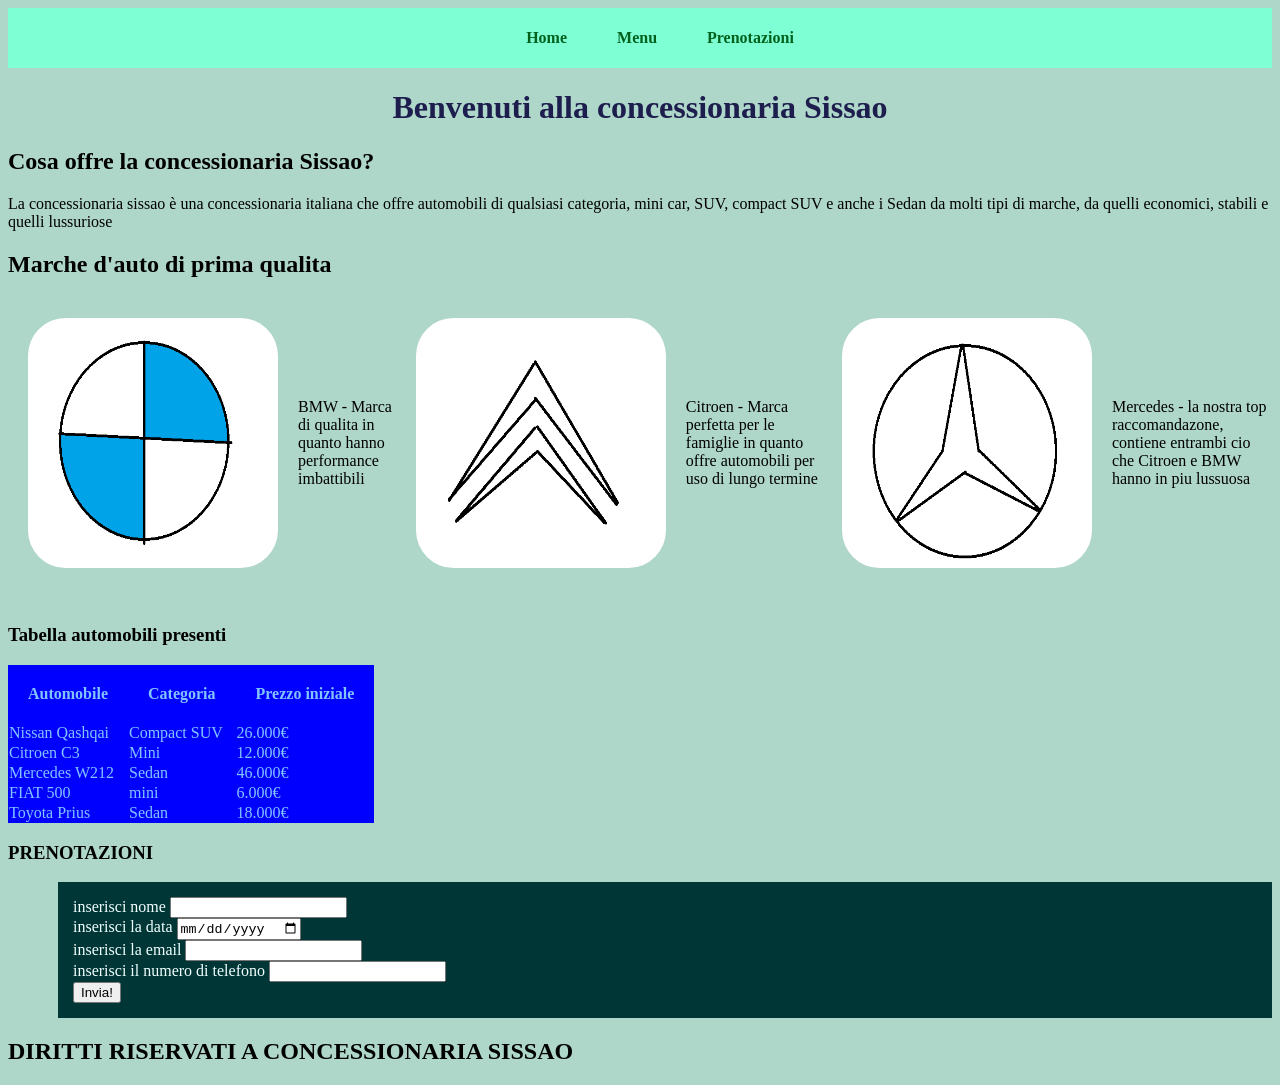
<file: index.html>
<!DOCTYPE html>
<html lang="en">
<head>
    <meta charset="UTF-8">
    <meta name="viewport" content="width=device-width, initial-scale=1.0">
    <title>Concessionaria Sissao</title>
    <link rel="stylesheet" href="css/style.css">
</head>
<body>
    <header>
        <nav>
            <ul class="navBar">
                <li>
                    <a href="index.html"><strong>Home</strong></a>
                </li>
                <li>
                    <a href="menu.html"><strong>Menu</strong></a>
                </li>
                <li>
                    <a href="prenota.html"><strong>Prenotazioni</strong></a>
                </li>
            </ul>
        </nav>
    </header>
    <main>
        <h1>Benvenuti alla concessionaria Sissao</h1>
        <h2>Cosa offre la concessionaria Sissao?</h2>
        <p>La concessionaria sissao è una concessionaria italiana che offre automobili di qualsiasi categoria, mini car, SUV, compact SUV e anche i Sedan da molti tipi di marche, da quelli economici, stabili e quelli lussuriose</p>
        <h2>Marche d'auto di prima qualita</h2>

        <div class="separazione">
        <img src="img/bmw.png" alt="bmw logo">
        <p>BMW - Marca di qualita in quanto hanno performance imbattibili</p>
        <img src="img/citroen.png" alt="citroen logo">
        <p>Citroen - Marca perfetta per le famiglie in quanto offre automobili per uso di lungo termine</p>
        <img src="img/mercedes.png" alt="mercedes logo">
        <p>Mercedes - la nostra top raccomandazone, contiene entrambi cio che Citroen e BMW hanno in piu lussuosa</p>
        </div>
        <br>

        <h3>Tabella automobili presenti</h3>

        <table>
            <thead>
                <th>
                    Automobile
                </th>
                <th>
                    Categoria
                </th>
                <th>
                    Prezzo iniziale
                </th>
            </thead>
            <tbody>
                <tr>
                    <td>
                        Nissan Qashqai
                    </td>
                    <td>
                        Compact SUV
                    </td>
                    <td>
                        26.000€
                    </td>
                </tr>
                <tr>
                    <td>
                        Citroen C3
                    </td>
                    <td>
                        Mini
                    </td>
                    <td>
                        12.000€
                    </td>
                </tr>
                <tr>
                    <td>
                        Mercedes W212
                    </td>
                    <td>
                        Sedan
                    </td>
                    <td>
                        46.000€
                    </td>
                </tr>
                <tr>
                    <td>
                        FIAT 500
                    </td>
                    <td>
                        mini
                    </td>
                    <td>
                        6.000€
                    </td>
                </tr>
                <tr>
                    <td>
                        Toyota Prius
                    </td>
                    <td>
                        Sedan
                    </td>
                    <td>
                        18.000€
                    </td>
                </tr>
            </tbody>
        </table>

        <h3><strong>PRENOTAZIONI</strong></h3>
        <form prenotazioni>
            <label id="nome">inserisci nome</label>
            <input type="text" id="nome">
            <br>
            <label>inserisci la data</label>
            <input type="date">
            <br>
            <label>inserisci la email</label>
            <input type="email">
            <br>
            <label>inserisci il  numero di telefono</label>
            <input type="number">
            <br>
            <button>Invia!</button>
        </form>
    </main>
    <footer>
        <h2>DIRITTI RISERVATI A CONCESSIONARIA SISSAO</h2>
    </footer>
</body>
</html>
</file>
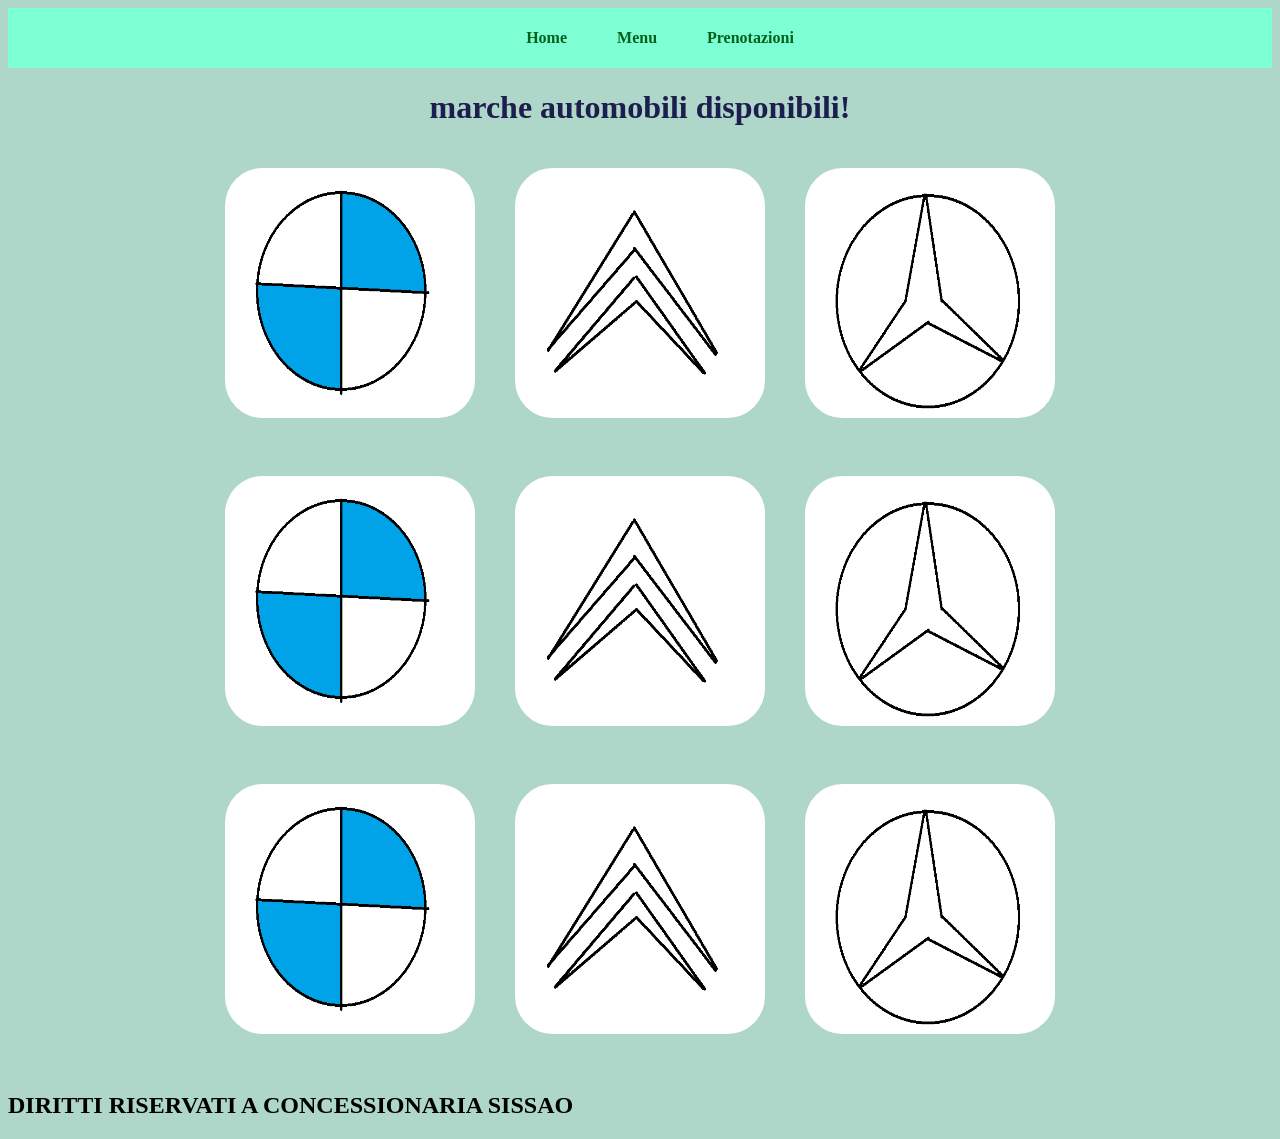
<file: menu.html>
<!DOCTYPE html>
<html lang="en">
<head>
    <meta charset="UTF-8">
    <meta name="viewport" content="width=device-width, initial-scale=1.0">
    <title>menu_concessionaria</title>
    <link rel="stylesheet" href="css/style.css">
</head>
<body>
    <header>
        <nav>
            <ul class="navBar">
                <li>
                    <a href="index.html"><strong>Home</strong></a>
                </li>
                <li>
                    <a href="menu.html"><strong>Menu</strong></a>
                </li>
                <li>
                    <a href="prenota.html"><strong>Prenotazioni</strong></a>
                </li>
            </ul>
        </nav>
    </header>
    <main>
        <h1>marche automobili disponibili!</h1>

        <div class="separazione">
        <img src="img/bmw.png" alt="bmw logo">
        <img src="img/citroen.png" alt="citroen logo">
        <img src="img/mercedes.png" alt="mercedes logo">
        </div>
        <br>
        <div class="separazione">
        <img src="img/bmw.png" alt="bmw logo">
        <img src="img/citroen.png" alt="citroen logo">
        <img src="img/mercedes.png" alt="mercedes logo">
        </div>
        <br>
        <div class="separazione">
        <img src="img/bmw.png" alt="bmw logo">
        <img src="img/citroen.png" alt="citroen logo">
        <img src="img/mercedes.png" alt="mercedes logo">
        </div>
        <br>
    </main>
    <footer>
        <h2>DIRITTI RISERVATI A CONCESSIONARIA SISSAO</h2>
    </footer>
</body>
</html>
</file>
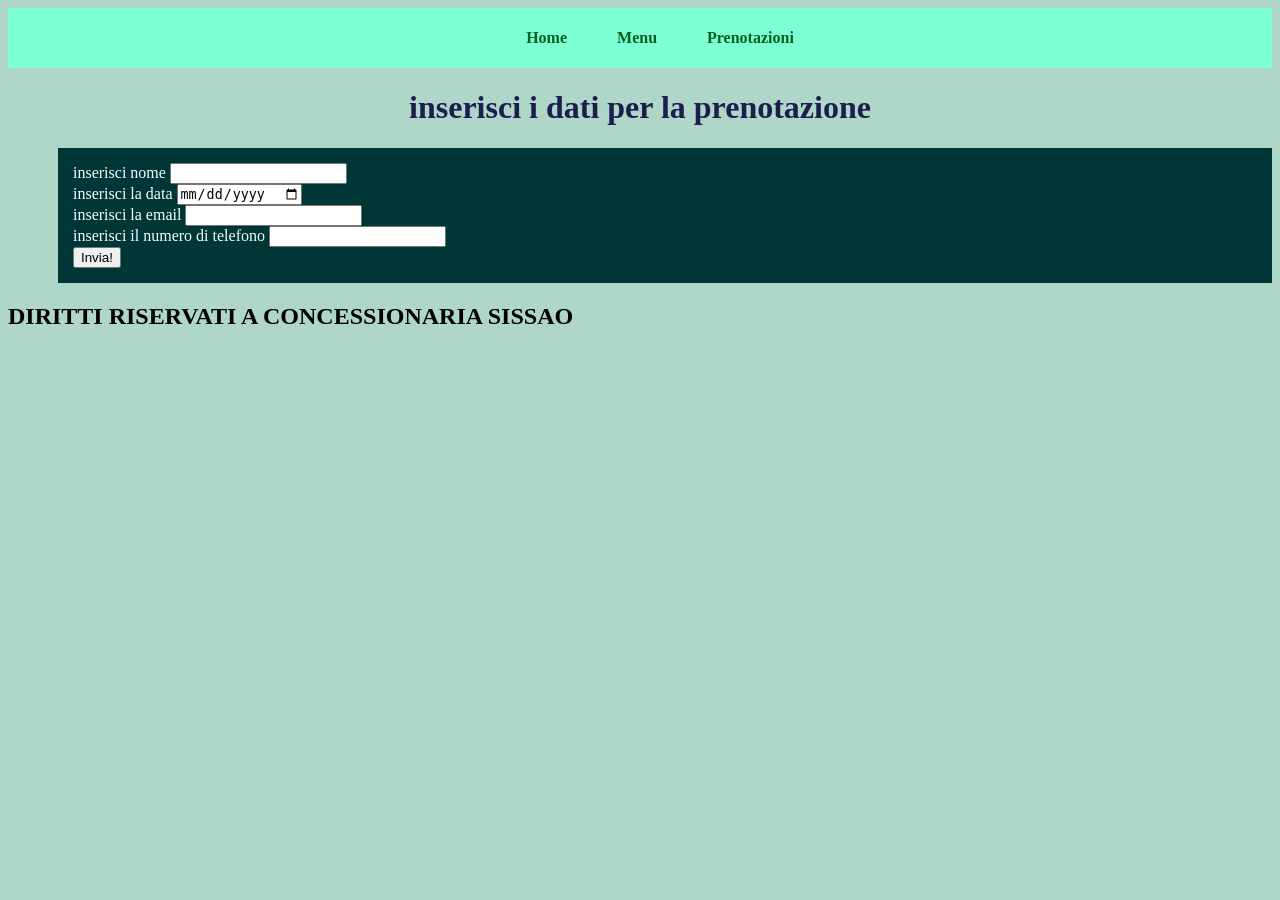
<file: prenota.html>
<!DOCTYPE html>
<html lang="en">
<head>
    <meta charset="UTF-8">
    <meta name="viewport" content="width=device-width, initial-scale=1.0">
    <title>menu_concessionaria</title>
    <link rel="stylesheet" href="css/style.css">
</head>
<body>
    <header>
        <nav>
            <ul class="navBar">
                <li>
                    <a href="index.html"><strong>Home</strong></a>
                </li>
                <li>
                    <a href="menu.html"><strong>Menu</strong></a>
                </li>
                <li>
                    <a href="prenota.html"><strong>Prenotazioni</strong></a>
                </li>
            </ul>
        </nav>
    </header>
    <main>
        <h1>inserisci i dati per la prenotazione</h1>
        <form prenotazioni>
            <label id="nome">inserisci nome</label>
            <input type="text" id="nome">
            <br>
            <label>inserisci la data</label>
            <input type="date">
            <br>
            <label>inserisci la email</label>
            <input type="email">
            <br>
            <label>inserisci il  numero di telefono</label>
            <input type="number">
            <br>
            <button>Invia!</button>
        </form>
    </main>
    <footer>
        <h2>DIRITTI RISERVATI A CONCESSIONARIA SISSAO</h2>
    </footer>
</body>
</html>
</file>
<file: css/style.css>
body {
    background-color: rgb(174, 214, 201);
}

nav {
    background-color: aquamarine;
    padding: 5px 5px;
}

.navBar {
    display: flex;
    gap: 50px;
    list-style-type: none;
    align-items: center;
    justify-content: center;
    
}

h1 {
    text-align: center;
    color: rgb(29, 29, 78);
}

.navBar a {
    text-decoration: none;
    color: rgb(0, 97, 29);
}

img {
    width: 100%;
    max-width: 250px;
    height: 250px;
    border-radius: 15%;
    margin: 20px;
}

.separazione {
    display: flex;
    align-items: center;
    justify-content: center;
}

.separazione a {
    gap: 15px;
}

form {
    background-color: rgb(0, 54, 54);
    color: azure;
    padding: 15px;
    border: 2px 2px seagreen;
    margin-left: 50px;
    list-style-type: none;
    align-items: center;
    justify-content: center;
}

table {
    background-color: blue;
    color: rgb(129, 196, 255);
    border-collapse: collapse;
}

table tr {
    align-items: center;
    justify-content: center;
}

table th {
    gap: 20px;
    padding: 20px;
}

table td {
    gap: 20px;
}
</file>
